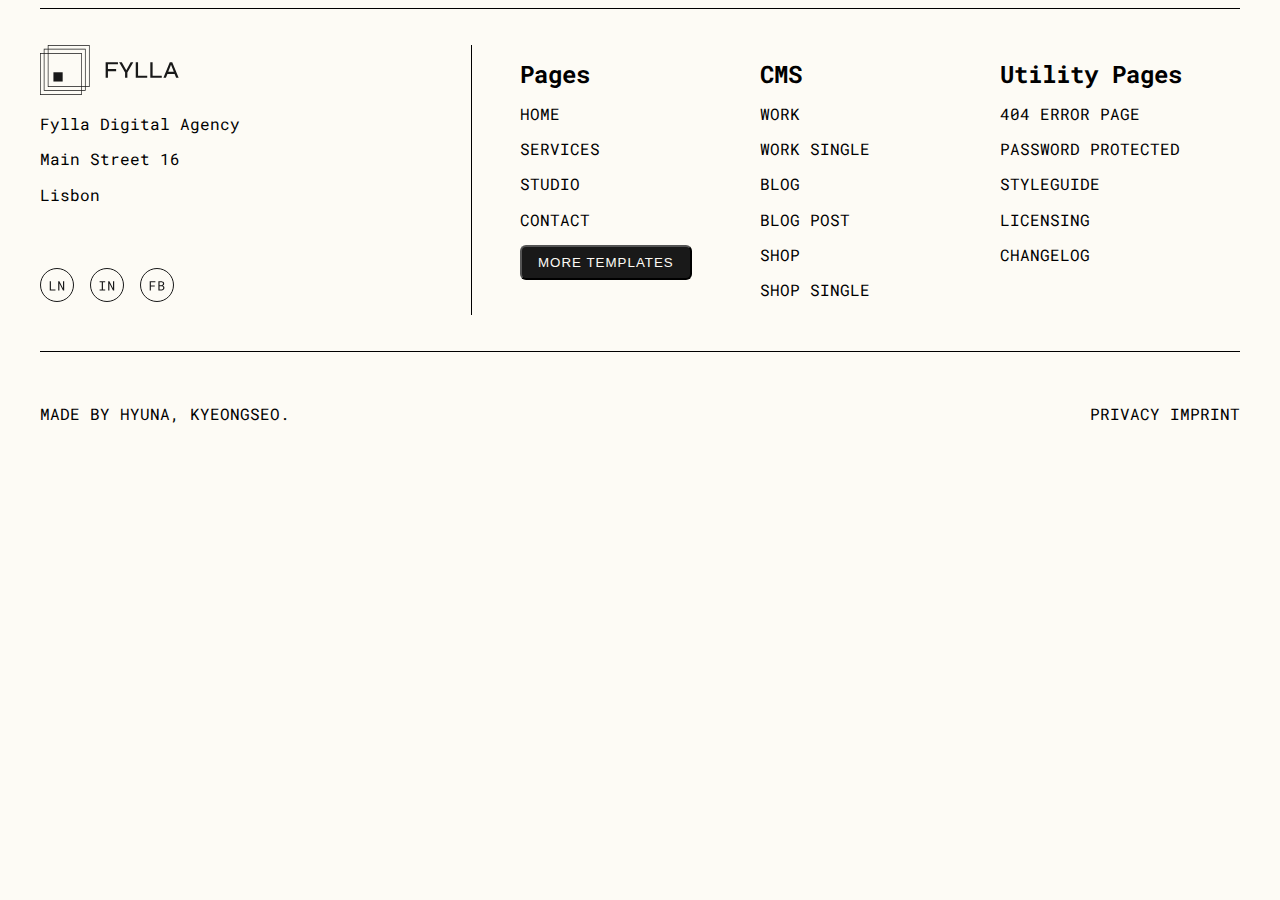
<file: src/footer.html>
<!DOCTYPE html>
<html lang="en">
  <head>
    <meta charset="UTF-8" />
    <meta name="viewport" content="width=device-width, initial-scale=1.0" />
    <title>Footer</title>
    <link rel="stylesheet" href="./css/footer.css" />
    <link rel="preconnect" href="https://fonts.googleapis.com" />
    <link rel="preconnect" href="https://fonts.gstatic.com" crossorigin />
    <link
      href="https://fonts.googleapis.com/css2?family=Roboto+Mono:ital,wght@0,100..700;1,100..700&display=swap"
      rel="stylesheet"
    />
  </head>
  <body>
    <footer>
      <div class="footer-links">
        <div style="border-right: 1px solid; margin-right: 48px">
          <img src="../assets/Logo.svg" alt="로고" />
          <p>Fylla Digital Agency</p>
          <p>Main Street 16</p>
          <p>Lisbon</p>
          <img
            src="../assets/LNINFB.svg"
            alt="로고들"
            style="margin-top: 48px"
          />
        </div>
        <div>
          <h2>Pages</h2>
          <p>HOME</p>
          <p>SERVICES</p>
          <p>STUDIO</p>
          <p>CONTACT</p>
          <button class="page-btn">MORE TEMPLATES</button>
        </div>
        <div>
          <h2>CMS</h2>
          <p>WORK</p>
          <p>WORK SINGLE</p>
          <p>BLOG</p>
          <p>BLOG POST</p>
          <p>SHOP</p>
          <p>SHOP SINGLE</p>
        </div>
        <div>
          <h2>Utility Pages</h2>
          <p>404 ERROR PAGE</p>
          <p>PASSWORD PROTECTED</p>
          <p>STYLEGUIDE</p>
          <p>LICENSING</p>
          <p>CHANGELOG</p>
        </div>
      </div>
      <div class="footer-ment">
        <p>MADE BY HYUNA, KYEONGSEO.</p>
        <p>
          <span>PRIVACY</span>
          <span>IMPRINT</span>
        </p>
      </div>
    </footer>
  </body>
</html>
</file>
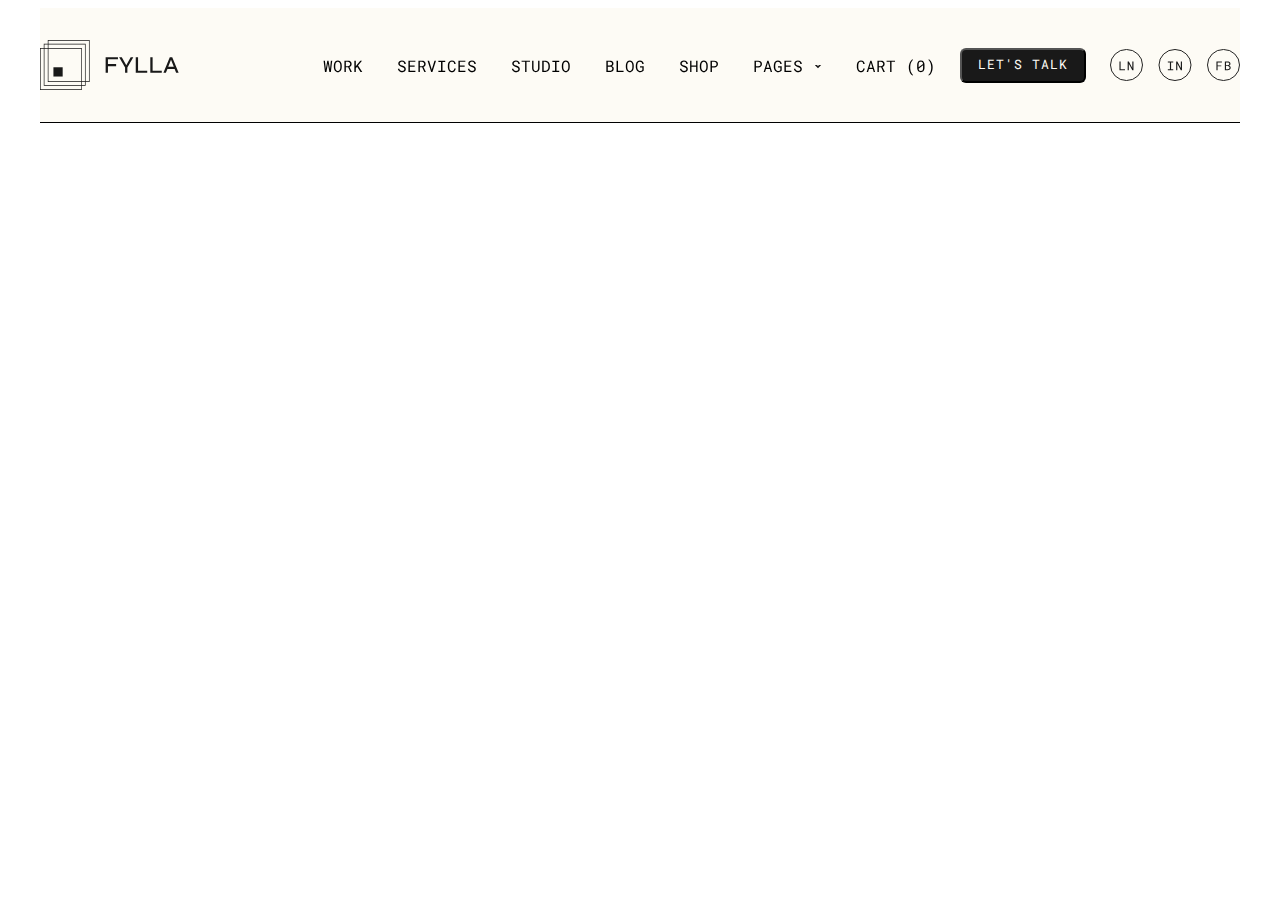
<file: src/header.html>
<!DOCTYPE html>
<html lang="en">
  <head>
    <meta charset="UTF-8" />
    <meta name="viewport" content="width=device-width, initial-scale=1.0" />
    <title>Header</title>
    <link rel="stylesheet" href="./css/header.css" />
    <link rel="preconnect" href="https://fonts.googleapis.com" />
    <link rel="preconnect" href="https://fonts.gstatic.com" crossorigin />
    <link
      href="https://fonts.googleapis.com/css2?family=Roboto+Mono:ital,wght@0,100..700;1,100..700&display=swap"
      rel="stylesheet"
    />
  </head>
  <body>
    <header>
      <img src="../assets/Logo.svg" alt="로고" />
      <div class="links">
        <div>
          <span><a href="javascript:void(0);" onclick="goHome()">WORK</a></span>
          <span
            ><a href="javascript:void(0);" onclick="goService()"
              >SERVICES</a
            ></span
          >
          <span
            ><a href="javascript:void(0);" onclick="goStudio()">STUDIO</a></span
          >
          <span><a href="javascript:void(0);" onclick="goBlog()">BLOG</a></span>
          <span><a href="">SHOP</a></span>
          <span
            ><a href=""
              >PAGES
              <img
                src="../assets/underarrow.svg"
                alt="아래화살표"
                style="margin-bottom: 3px; margin-left: 2px" /></a
          ></span>
          <span><a href="">CART (0)</a></span>
        </div>
        <button>LET'S TALK</button>
        <img src="../assets/LNINFB.svg" alt="로고들" width="130" />
      </div>
    </header>
    <script>
      function goStudio() {
        window.parent.goToStudio();
      }
      function goService() {
        window.parent.goToService();
      }
      function goBlog() {
        window.parent.goToBlog();
      }
      function goHome() {
        window.parent.goToHome();
      }
    </script>
  </body>
</html>
</file>
<file: src/css/footer.css>
body {
  font-family: Roboto Mono;
  line-height: 120%;
  background: rgb(253, 251, 245);
  padding: 0 2.5%;
}

.footer-links {
  display: grid;
  grid-template-columns: 2fr 1fr 1fr 1fr;
  padding: 36px 0;
  border-top: 1px solid;
  border-bottom: 1px solid;
}

.page-btn {
  background: rgb(25, 25, 25);
  color: rgb(253, 251, 245);
  border-radius: 6px;
  padding: 8px 16px;
  letter-spacing: 1px;
}

.page-btn:hover {
  background: rgb(253, 251, 245);
  color: rgb(25, 25, 25); 
}

.footer-ment {
  display: flex;
  justify-content: space-between;
  padding-top: 36px;
}
</file>
<file: src/css/header.css>
body {
  font-family: "Roboto Mono";
}

header {
  display: flex;
  justify-content: space-between;
  background: rgb(253, 251, 245);
  padding: 32px 0;
  margin: 0 2.5%;
  border-bottom: 1px solid;
}

header button {
  font-family: "Roboto Mono";
  width: fit-content;
  padding: 0 16px;
  height: 35px;
  border-radius: 6px;
  background: rgb(25, 25, 25);
  color: rgb(253, 251, 245);
  line-height: 100%;
  margin-right: 24px;
  letter-spacing: 1px;
}

header button:hover {
  background: rgb(253, 251, 245);
  color: rgb(25, 25, 25);
}

.links {
  display: flex;
  align-items: center;
}

.links div a {
  margin-right: 24px;
}

a:link {
  background: black;
  -webkit-background-clip: text;
  -webkit-text-fill-color: transparent;
  text-decoration: none;
  font-weight: 400;
}

a:hover {
  background: #b67e36;
  -webkit-background-clip: text;
  -webkit-text-fill-color: transparent;
}
</file>
